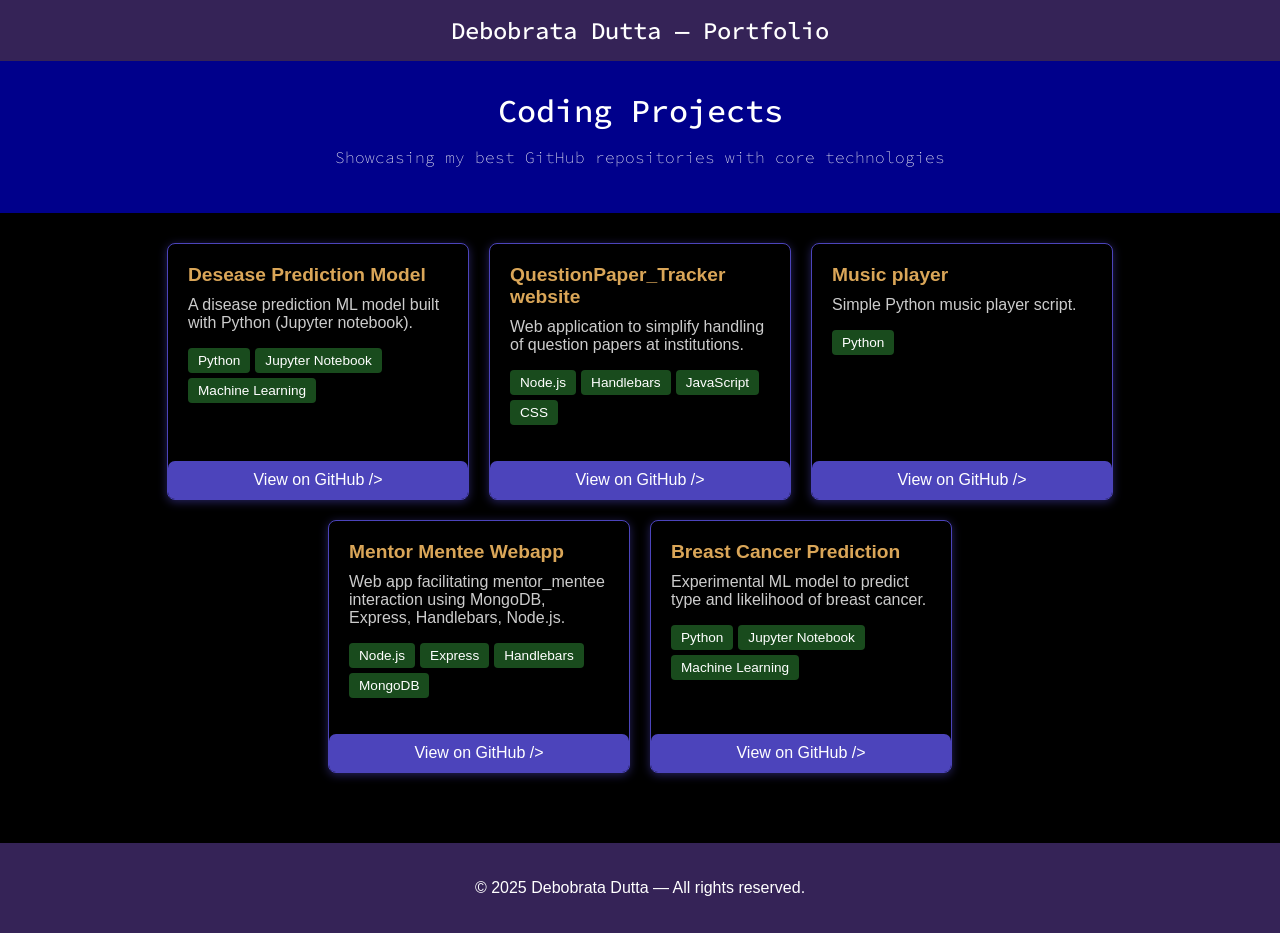
<file: page1.html>
<!DOCTYPE html>
<html lang="en">
<head>
  <meta charset="UTF-8" />
  <meta name="viewport" content="width=device-width, initial-scale=1.0" />
  <title>Debobrata Dutta — Selected Projects</title>
   <link rel="preconnect" href="https://fonts.googleapis.com">
    <link rel="preconnect" href="https://fonts.gstatic.com" crossorigin>
    <link href="https://fonts.googleapis.com/css2?family=Source+Code+Pro:ital,wght@0,200..900;1,200..900&display=swap" rel="stylesheet">
  <style>
    .source-code-pro-codeFont {
                      font-family: "Source Code Pro", monospace;
                      font-optical-sizing: auto;
                      font-weight:500;
                      font-style: normal;
                  }
.source-code-pro-codeFont2 {
    font-family: "Source Code Pro", monospace;
    font-optical-sizing: auto;
    font-weight:200;
    font-style: normal;}
    body {
      background-color: black;
      color: white;
      margin: 0;
      font-family: Arial, sans-serif;
    }
    .navbar {
      background-color: rgba(55, 36, 89, 0.98);
      padding: 15px;
      text-align: center;
      font-size: 1.5em;
      color: white;
    }
    .hero {
      background-color: darkblue;
      padding: 30px 15px;
      text-align: center;
    }
    .hero h1 {
      margin: 0;
    }
    .grid {
      display: flex;
      flex-wrap: wrap;
      gap: 20px;
      justify-content: center;
      padding: 30px;
    }
    #card1 {
      background-color: black;
      color: white;
      border: 1px solid #4c44bb;
      border-radius: 8px;
      width: 300px;
      box-shadow: 0 2px 10px rgba(76, 68, 187, 0.5);
      display: flex;
      flex-direction: column;
    }
    .card-content {
      padding: 20px;
      flex-grow: 1;
    }
    .card-content h2 {
      margin: 0 0 10px;
      font-size: 1.2em;
      color: #daa658;
    }
    .card-content p {
      margin: 0 0 15px;
      color: #ccc;
    }
    .tech-list {
      list-style: none;
      padding: 0;
      display: flex;
      flex-wrap: wrap;
      gap: 5px;
    }
    .tech-list li {
      background: #194b1d;
      color: white;
      padding: 5px 10px;
      border-radius: 4px;
      font-size: 0.85em;
    }
    .card-link {
      display: block;
      text-align: center;
      padding: 10px;
      background: #4c44bb;
      color: white;
      text-decoration: none;
      border-radius: 7px;
      transition: background-color 1s ease;
    }
    .card-link:hover {
      background: #f00e46;
      transition: 0.6s cubic-bezier(0.25, 1, 0.5, 1);

    }
    #footer {
      background-color: rgba(55, 36, 89, 0.98);
      text-align: center;
      padding: 20px;
      margin-top: 40px;
    }
  </style>
</head>
<body>

  <div class="navbar source-code-pro-codeFont">Debobrata Dutta — Portfolio</div>

  <div class="hero">
    <h1 class="display-4 source-code-pro-codeFont">Coding Projects</h1>
    <p class="lead source-code-pro-codeFont2 ">Showcasing my best GitHub repositories with core technologies</p>
  </div>

  <div class="grid">
    <!-- Repeat for each project -->
    <div id="card1">
      <div class="card-content">
        <h2>Desease Prediction Model</h2>
        <p>A disease prediction ML model built with Python (Jupyter notebook).</p>
        <ul class="tech-list">
          <li>Python</li>
          <li>Jupyter Notebook</li>
          <li>Machine Learning</li>
        </ul>
      </div>
      <a class="card-link" href="https://github.com/Debobrata-Dutta/DeseasePredictionModel" target="_blank">View on GitHub /></a>
    </div>

    <div id="card1">
      <div class="card-content">
        <h2>QuestionPaper_Tracker website</h2>
        <p>Web application to simplify handling of question papers at institutions.</p>
        <ul class="tech-list">
          <li>Node.js</li>
          <li>Handlebars</li>
          <li>JavaScript</li>
          <li>CSS</li>
        </ul>
      </div>
      <a class="card-link" href="https://github.com/Debobrata-Dutta/QuestionPaper_Tracker-web-app" target="_blank">View on GitHub /></a>
    </div>

    <div id="card1">
      <div class="card-content">
        <h2>Music player</h2>
        <p>Simple Python music player script.</p>
        <ul class="tech-list">
          <li>Python</li>
        </ul>
      </div>
      <a class="card-link" href="https://github.com/Debobrata-Dutta/python_musicplayer" target="_blank">View on GitHub /></a>
    </div>

    <div id="card1">
      <div class="card-content">
        <h2>Mentor Mentee Webapp</h2>
        <p>Web app facilitating mentor_mentee interaction using MongoDB, Express, Handlebars, Node.js.</p>
        <ul class="tech-list">
          <li>Node.js</li>
          <li>Express</li>
          <li>Handlebars</li>
          <li>MongoDB</li>
        </ul>
      </div>
      <a class="card-link" href="https://github.com/Debobrata-Dutta/MentorMenteeWebapp" target="_blank">View on GitHub /></a>
    </div>

    <div id="card1">
      <div class="card-content">
        <h2>Breast Cancer Prediction</h2>
        <p>Experimental ML model to predict type and likelihood of breast cancer.</p>
        <ul class="tech-list">
          <li>Python</li>
          <li>Jupyter Notebook</li>
          <li>Machine Learning</li>
        </ul>
      </div>
      <a class="card-link" href="https://github.com/Debobrata-Dutta/BreastCancerPrediction" target="_blank">View on GitHub /></a>
    </div>
  </div>

  <div id="footer">
    <p>© 2025 Debobrata Dutta — All rights reserved.</p>
  </div>

</body>
</html>
</file>
